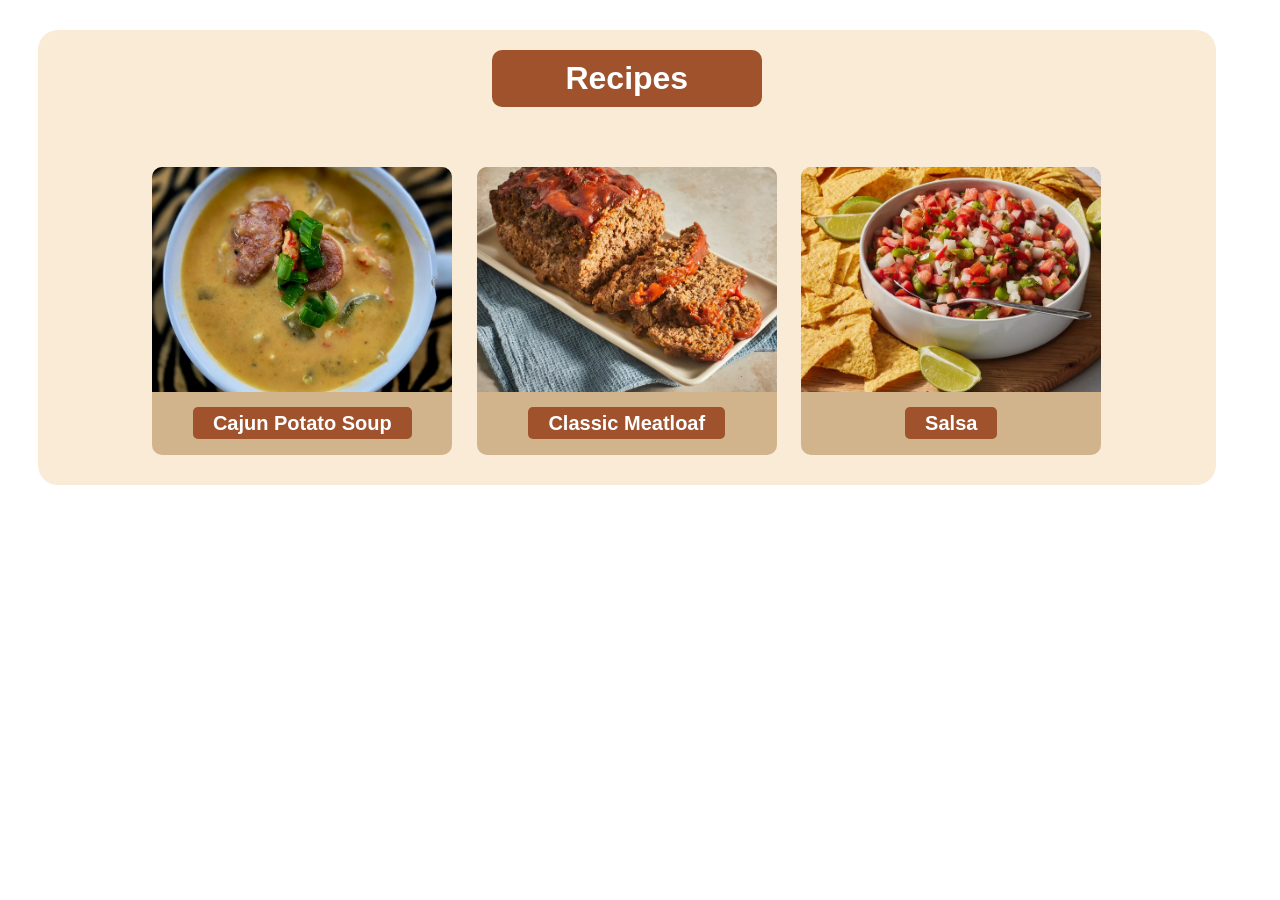
<file: index.html>
<!DOCTYPE html>
<html lang="en">
<head>
    <meta charset="UTF-8">
    <meta name="viewport" content="width=device-width, initial-scale=1.0">
    <link rel="stylesheet" href="./styles.css">
    <title>Recipes</title>
</head>
<body>

    <div id="outer-container"> 
        <h1>Recipes</h1>
        <ul>
            <li><img src="./images/cajun-potato-soup.jpg" alt="Cajun Potato Soup"><a class="recipes" id="soup" href="./recipes/cajun-potato-soup.html">Cajun Potato Soup</a></li>
            <li><img src="./images/classic-meatloaf.jpg" alt="Classic Meatloaf"><a class="recipes" id="meatloaf" href="./recipes/classic-meatloaf.html">Classic Meatloaf</a></li>
            <li><img src="./images/salsa.jpg" alt="Salsa"><a class="recipes" id="salsa" href="./recipes/salsa.html">Salsa</a></li>
        </ul>
    </div>
</body>
</html>
</file>
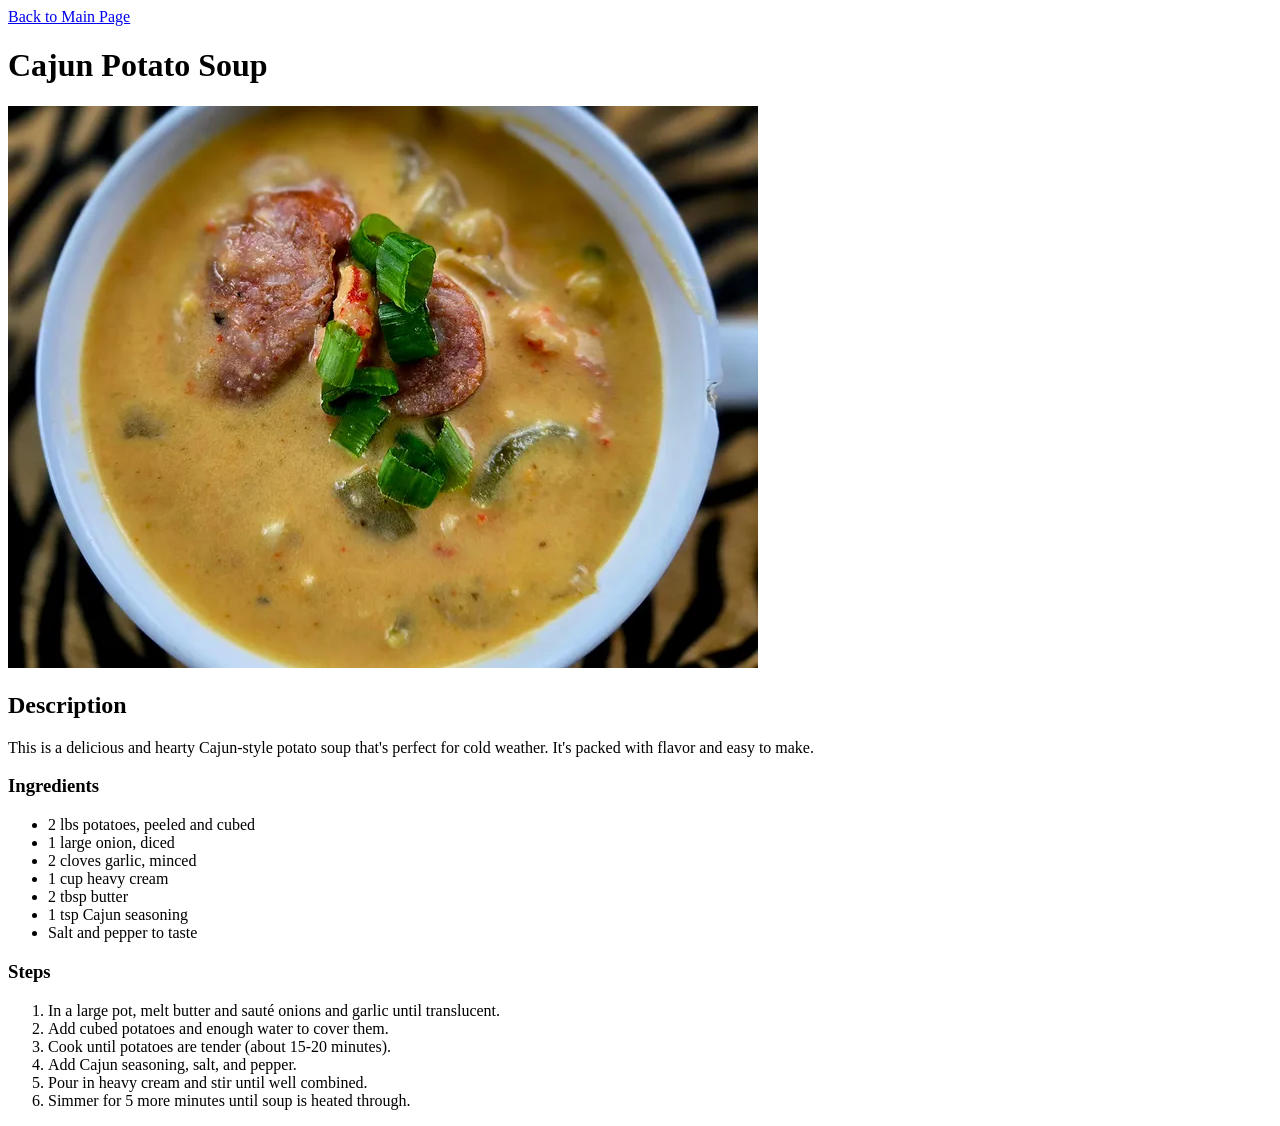
<file: recipes/cajun-potato-soup.html>
<!DOCTYPE html>
<html lang="en">
<head>
    <meta charset="UTF-8">
    <meta name="viewport" content="width=device-width, initial-scale=1.0">
    <title>Document</title>
</head>
<body>
    <a href="../index.html">Back to Main Page</a>
    
    <!-- Header -->

    <h1>Cajun Potato Soup</h1>
    <img src="../images/cajun-potato-soup.jpg" alt="Cajun Potato Soup" height="562" width="750">
    
    <!-- Description -->

    <h2>Description</h2>
    <p>This is a delicious and hearty Cajun-style potato soup that's perfect for cold weather. It's packed with flavor and easy to make.</p>

    <!-- Ingredients -->

    <h3>Ingredients</h3>
    <ul>
        <li>2 lbs potatoes, peeled and cubed</li>
        <li>1 large onion, diced</li>
        <li>2 cloves garlic, minced</li>
        <li>1 cup heavy cream</li>
        <li>2 tbsp butter</li>
        <li>1 tsp Cajun seasoning</li>
        <li>Salt and pepper to taste</li>
    </ul>

    <!-- Steps -->

    <h3>Steps</h3>
    <ol>
        <li>In a large pot, melt butter and sauté onions and garlic until translucent.</li>
        <li>Add cubed potatoes and enough water to cover them.</li>
        <li>Cook until potatoes are tender (about 15-20 minutes).</li>
        <li>Add Cajun seasoning, salt, and pepper.</li>
        <li>Pour in heavy cream and stir until well combined.</li>
        <li>Simmer for 5 more minutes until soup is heated through.</li>
    </ol>

</body>
</html>
</file>
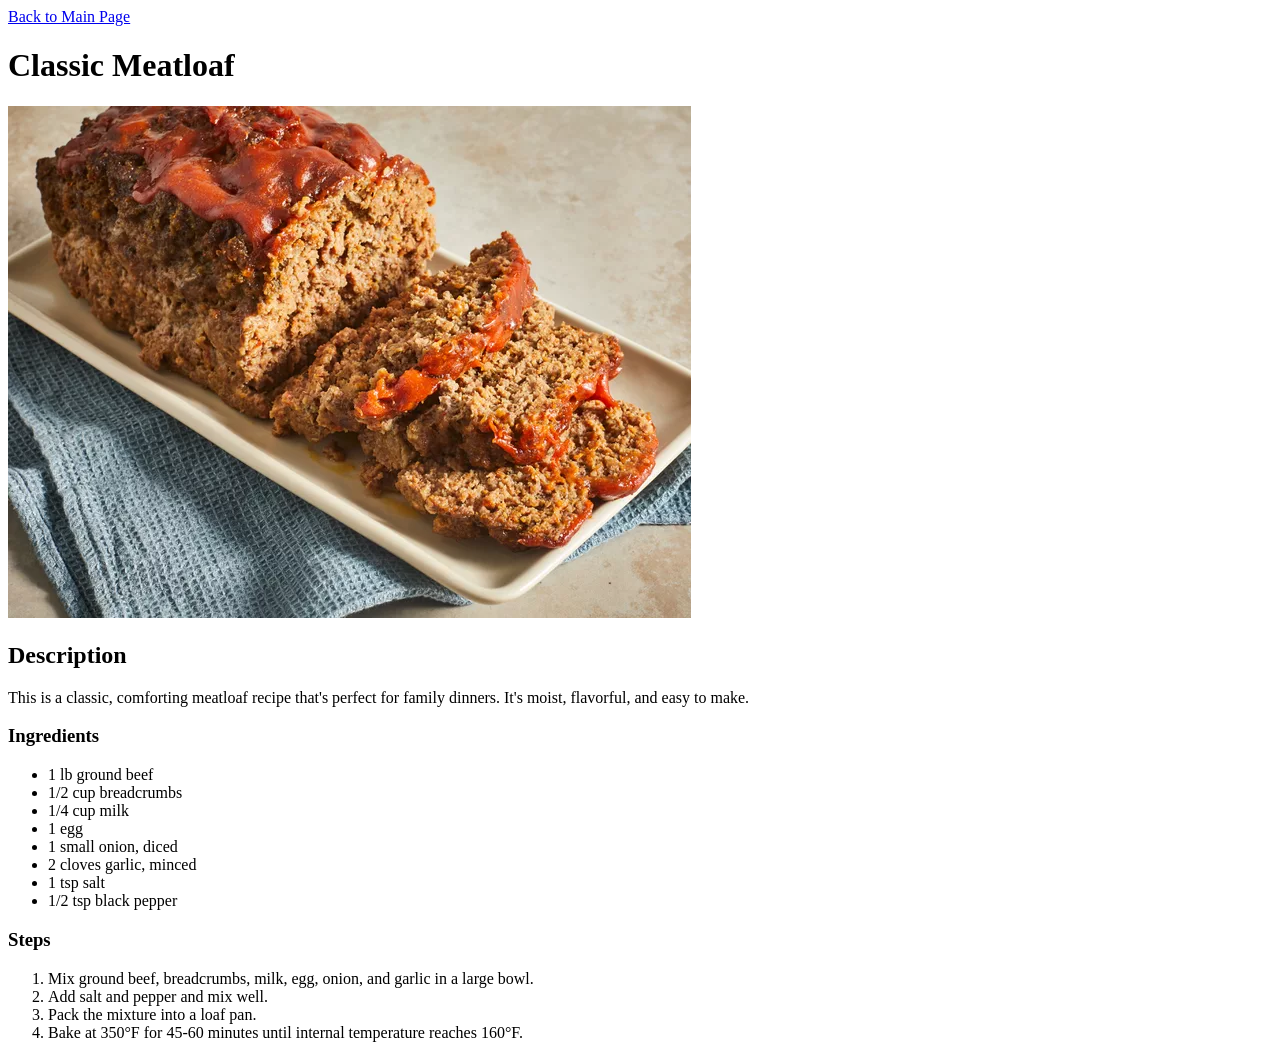
<file: recipes/classic-meatloaf.html>
<!DOCTYPE html>
<html lang="en">
<head>
    <meta charset="UTF-8">
    <meta name="viewport" content="width=device-width, initial-scale=1.0">
    <title>Classic Meatloaf</title>
</head>
<body>
    <a href="../index.html">Back to Main Page</a>

    <!-- Header -->

    <h1>Classic Meatloaf</h1>
    <img src="../images/classic-meatloaf.jpg" alt="Classic Meatloaf" width="683" height="512">

    <!-- Description -->

    <h2>Description</h2>
    <p>This is a classic, comforting meatloaf recipe that's perfect for family dinners. It's moist, flavorful, and easy to make.</p>

    <!-- Ingredients -->

    <h3>Ingredients</h3>
    <ul>
        <li>1 lb ground beef</li>
        <li>1/2 cup breadcrumbs</li>
        <li>1/4 cup milk</li>
        <li>1 egg</li>
        <li>1 small onion, diced</li>
        <li>2 cloves garlic, minced</li>
        <li>1 tsp salt</li>
        <li>1/2 tsp black pepper</li>
    </ul>

    <!-- Steps -->

    <h3>Steps</h3>
    <ol>
        <li>Mix ground beef, breadcrumbs, milk, egg, onion, and garlic in a large bowl.</li>
        <li>Add salt and pepper and mix well.</li>
        <li>Pack the mixture into a loaf pan.</li>
        <li>Bake at 350°F for 45-60 minutes until internal temperature reaches 160°F.</li>
    </ol>

</body>
</html>
</file>
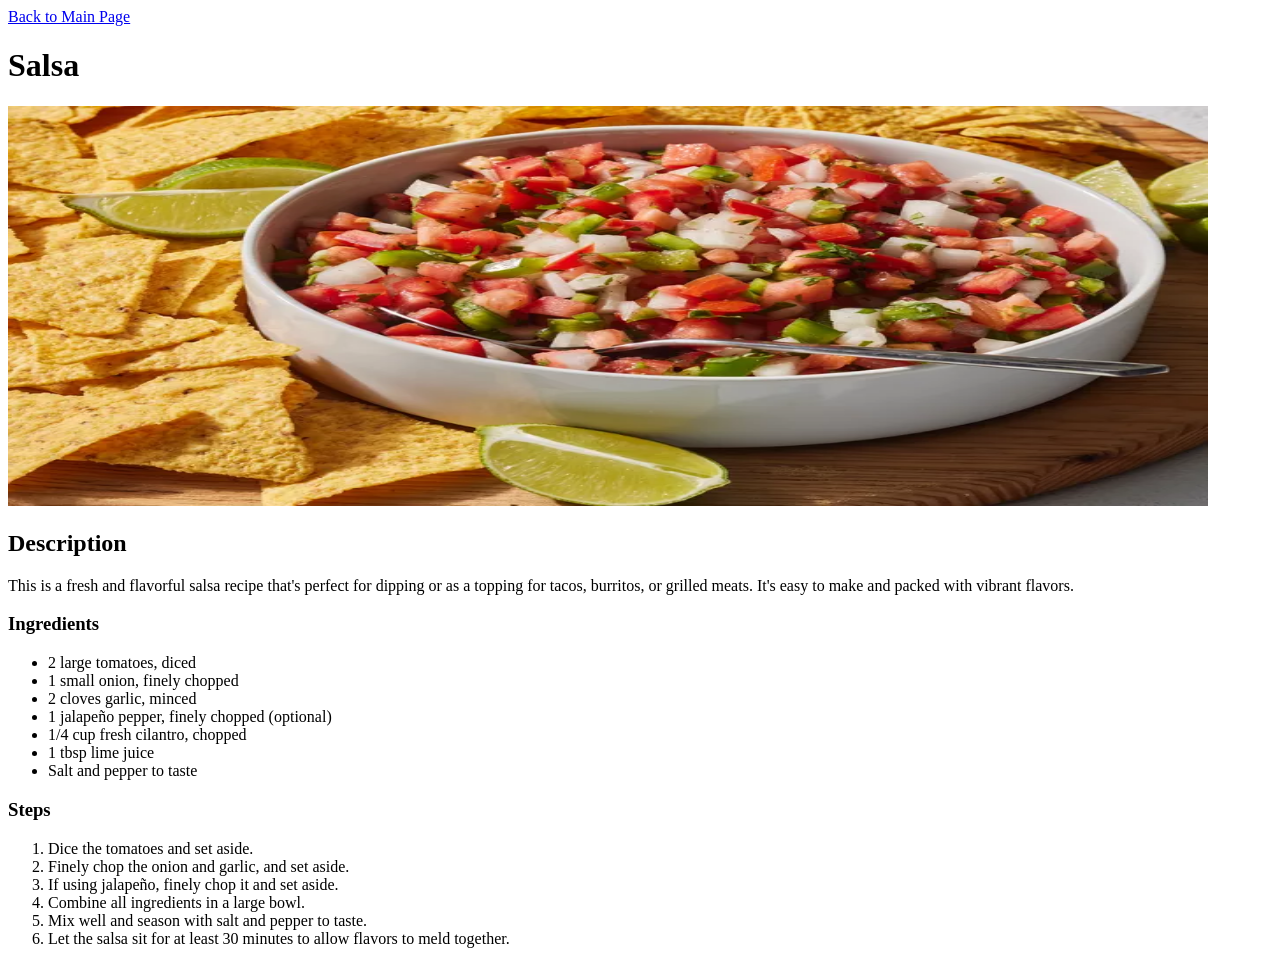
<file: recipes/salsa.html>
<!DOCTYPE html>
<html lang="en">
<head>
    <meta charset="UTF-8">
    <meta name="viewport" content="width=device-width, initial-scale=1.0">
    <title>Salsa</title>
</head>
<body>

    <a href="../index.html">Back to Main Page</a>

    <!-- Header -->

    <h1>Salsa</h1>
    <img src="../images/salsa.jpg" alt="Salsa" width="1200" height="400">

    <!-- Description -->

    <h2>Description</h2>
    <p>This is a fresh and flavorful salsa recipe that's perfect for dipping or as a topping for tacos, burritos, or grilled meats. It's easy to make and packed with vibrant flavors.</p>

    <!-- Ingredients -->

    <h3>Ingredients </h3>
    <ul>
        <li>2 large tomatoes, diced</li>
        <li>1 small onion, finely chopped</li>
        <li>2 cloves garlic, minced</li>
        <li>1 jalapeño pepper, finely chopped (optional)</li>
        <li>1/4 cup fresh cilantro, chopped</li>
        <li>1 tbsp lime juice</li>
        <li>Salt and pepper to taste</li>
    </ul>

    <!-- Steps -->

    <h3>Steps</h3>
    <ol>
        <li>Dice the tomatoes and set aside.</li>
        <li>Finely chop the onion and garlic, and set aside.</li>
        <li>If using jalapeño, finely chop it and set aside.</li>
        <li>Combine all ingredients in a large bowl.</li>
        <li>Mix well and season with salt and pepper to taste.</li>
        <li>Let the salsa sit for at least 30 minutes to allow flavors to meld together.</li>
    </ol>
</body>
</html>
</file>
<file: styles.css>
body{
    font-family: Georgia, Helvetica, sans-serif;
  

}

li {
   display:inline-block;
   margin: 10px;
   background-color:tan;
   padding-bottom:20px;
   border-radius: 10px;
   
}

ul{
    margin:0 auto;
    text-align:center;
   padding:0%;
    margin-top:20px;
    
    
}

.recipes {
    text-decoration:none;
    color: white;
    font-size: 20px;
    font-weight:bold;
    background-color:sienna;
    padding: 5px 20px 5px 20px;
    border-radius: 5px;
    
    
}

.recipes:hover {
    color:peru;
}

h1{
    margin:0 auto;
    text-align:center;
    color:white;
    background-color:sienna;
    padding:10px;
    border-radius:10px;
    width:250px;
    margin-bottom:50px;
}

img{
    width: 300px;
    display:block;
    padding-bottom:20px;
    border-top-left-radius: 10px;
    border-top-right-radius: 10px;
}

#outer-container{
    width: 90%;
    margin: 0 auto;
    background-color:antiquewhite;
    padding:20px;
    margin:30px;
    border-radius:20px;
}
</file>
